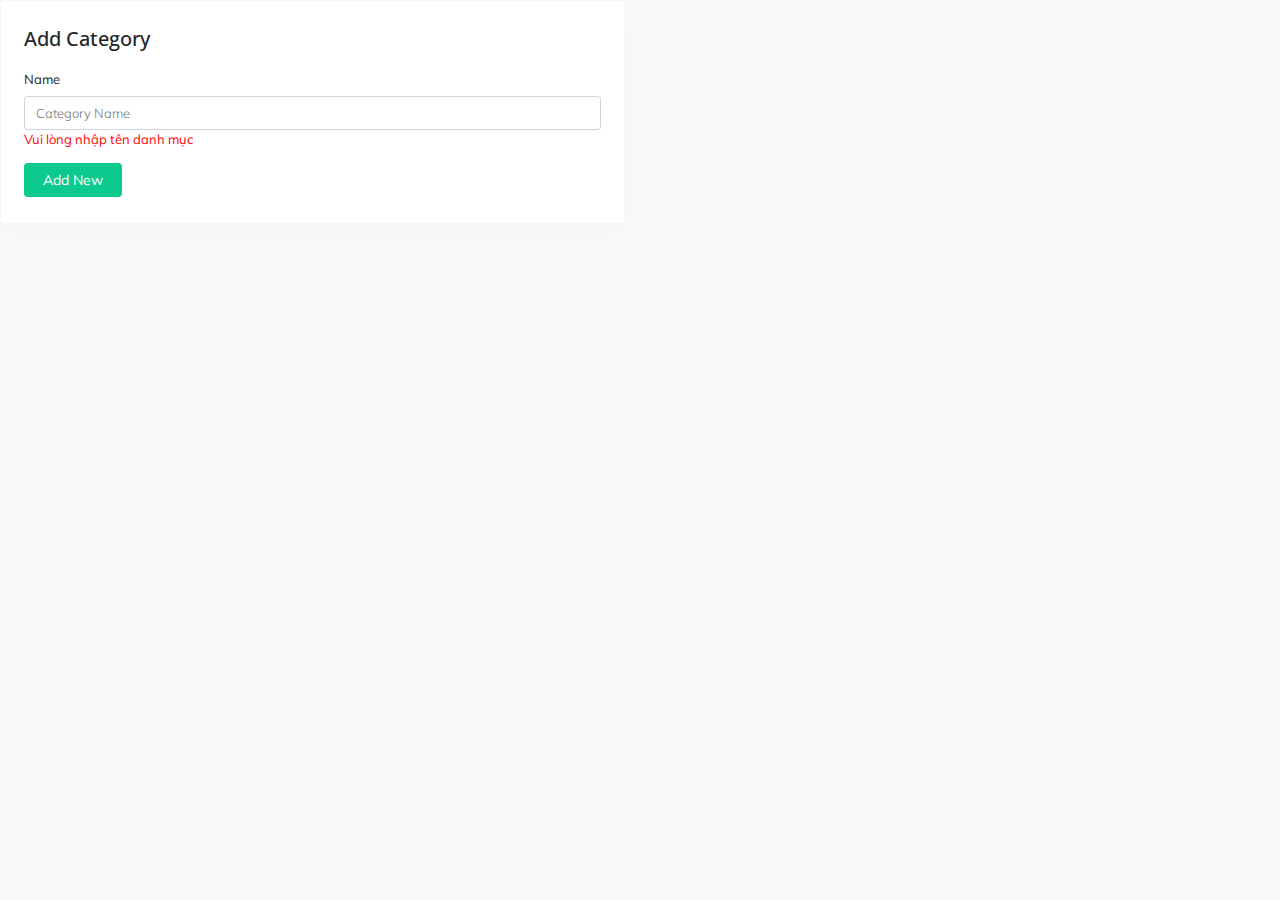
<file: views/Category/add.html>
<!DOCTYPE html>
<html lang="en">

<head>
    <meta charset="UTF-8">
    <meta name="viewport" content="width=device-width, initial-scale=1.0">
    <title>Document</title>
    <link rel="stylesheet" href="https://cdnjs.cloudflare.com/ajax/libs/font-awesome/6.5.1/css/all.min.css"
        integrity="sha512-DTOQO9RWCH3ppGqcWaEA1BIZOC6xxalwEsw9c2QQeAIftl+Vegovlnee1c9QX4TctnWMn13TZye+giMm8e2LwA=="
        crossorigin="anonymous" referrerpolicy="no-referrer" />
    <link rel="shortcut icon" href="../assets/images/favicon.png" type="image/x-icon" />
    <link rel="stylesheet" href="../../css/simple-line-icons.css" />
    <link rel="stylesheet" href="../../css/morris.min.css" />
    <link rel="stylesheet" href="../../css/jquery.scrollbar.min.css" />
    <link rel="stylesheet" href="../../css/styles.min.css" />
</head>

<body>
    <div class="content-inner">
        <div class="row">
            <div class="col-lg-6">
                <div class="card">
                    <div class="card-header">
                        <h4 class="card-title">Add Category</h4>
                    </div>
                    <div class="card-body">
                        <form>
                            <div class="form-group">
                                <label for="exampleInputName1">Name</label>
                                <input type="text" class="form-control" ng-model="inputValue.name"
                                    placeholder="Category Name">
                                <span ng-show="KiemTraDuLieu.name == true" style="color: red;">Vui lòng nhập tên danh mục</span>
                            </div>
                            <!-- <div class="form-group">
                                <label for="exampleInputEmail3">Price</label>
                                <input type="text" class="form-control" ng-model="inputValue.price"
                                    placeholder="Product Nrice">
                                <span ng-show="KiemTraDuLieu.price == true" style="color: red;"> Vui lòng nhập giá sản
                                    phẩm</span>
                            </div> -->
                            <!-- <div class="form-group">
                        <label for="exampleInputPassword4">Password</label>
                        <input type="password" class="form-control" id="exampleInputPassword4" placeholder="Password">
                    </div> -->
                            <div class="clearfix">
                                <button ng-click="onSubmit()" class="btn btn-success mr-2">Add New</button>
                            </div>
                        </form>
                    </div>
                </div>
            </div>
        </div>
    </div>

</body>
</html>
</file>
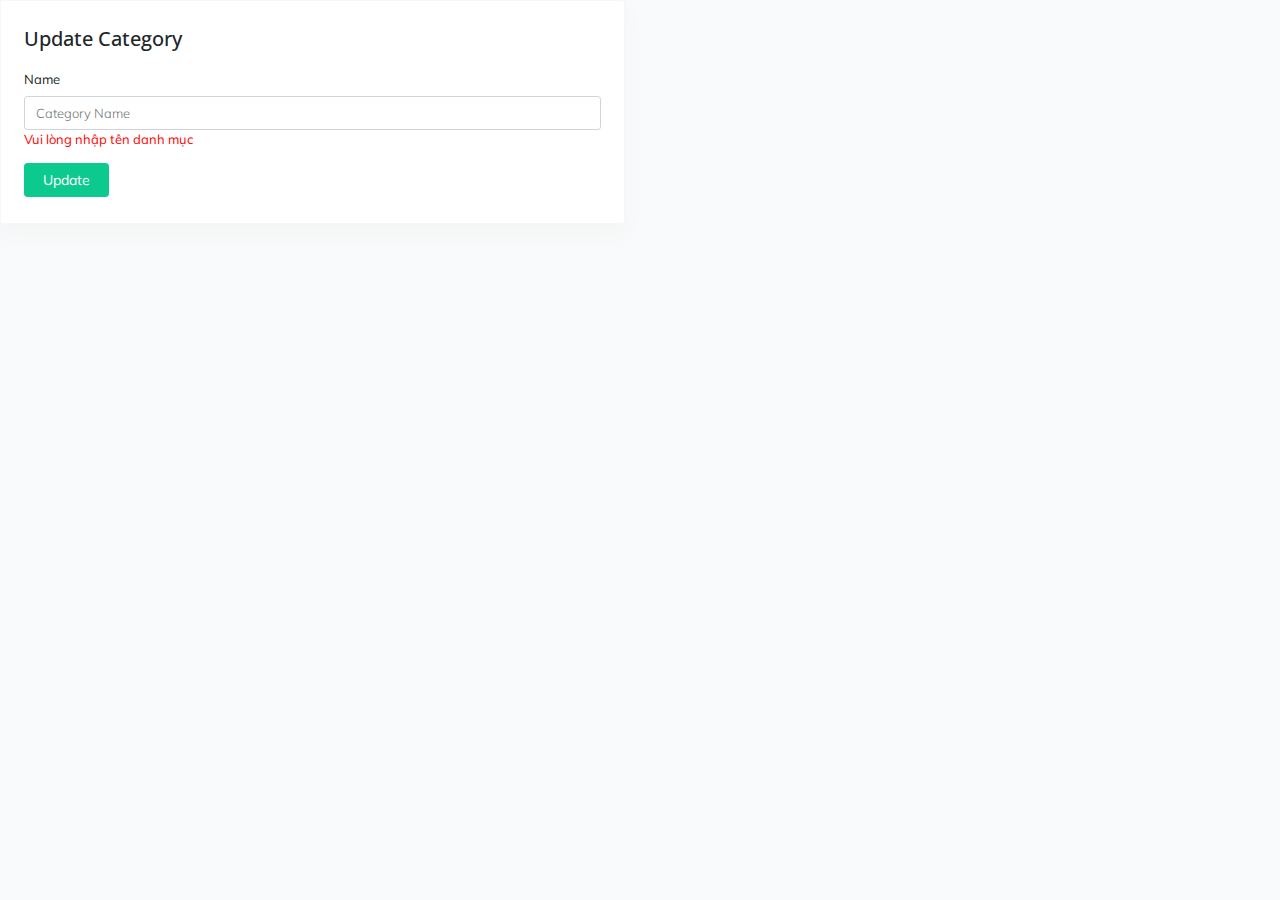
<file: views/Category/edit.html>
<!DOCTYPE html>
<html lang="en">

<head>
    <meta charset="UTF-8">
    <meta name="viewport" content="width=device-width, initial-scale=1.0">
    <title>Document</title>
    <link rel="stylesheet" href="https://cdnjs.cloudflare.com/ajax/libs/font-awesome/6.5.1/css/all.min.css"
        integrity="sha512-DTOQO9RWCH3ppGqcWaEA1BIZOC6xxalwEsw9c2QQeAIftl+Vegovlnee1c9QX4TctnWMn13TZye+giMm8e2LwA=="
        crossorigin="anonymous" referrerpolicy="no-referrer" />
    <link rel="shortcut icon" href="../assets/images/favicon.png" type="image/x-icon" />
    <link rel="stylesheet" href="../../css/simple-line-icons.css" />
    <link rel="stylesheet" href="../../css/morris.min.css" />
    <link rel="stylesheet" href="../../css/jquery.scrollbar.min.css" />
    <link rel="stylesheet" href="../../css/styles.min.css" />
</head>

<body>
    <div class="content-inner">
        <div class="row">
            <div class="col-lg-6">
                <div class="card">
                    <div class="card-header">
                        <h4 class="card-title">Update Category</h4>
                    </div>
                    <div class="card-body">
                        <form>
                            <div class="form-group">
                                <label for="exampleInputName1">Name</label>
                                <input type="text" class="form-control" ng-model="inputValue.name"
                                    placeholder="Category Name">
                                <span ng-show="KiemTraDuLieu.name == true" style="color: red;">Vui lòng nhập tên danh mục</span>
                            </div>
                            <!-- <div class="form-group">
                        <label for="exampleInputPassword4">Password</label>
                        <input type="password" class="form-control" id="exampleInputPassword4" placeholder="Password">
                    </div> -->
                            <div class="clearfix">
                                <button ng-click="onEdit()" class="btn btn-success mr-2">Update</button>
                            </div>
                        </form>
                    </div>
                </div>
            </div>
        </div>
    </div>

</body>
</html>
</file>
<file: css/simple-line-icons.css>
@font-face {
  font-family: 'simple-line-icons';
  src: url('https://lettstartdesign.com/admin/assets/vendors/simple-line-icons/fonts/Simple-Line-Icons.eot?v=2.4.0');
  src: url('https://lettstartdesign.com/admin/assets/vendors/simple-line-icons/fonts/Simple-Line-Icons.eot?v=2.4.0#iefix') format('embedded-opentype'), url('https://lettstartdesign.com/admin/assets/vendors/simple-line-icons/fonts/Simple-Line-Icons.woff2?v=2.4.0') format('woff2'), url('https://lettstartdesign.com/admin/assets/vendors/simple-line-icons/fonts/Simple-Line-Icons.ttf?v=2.4.0') format('truetype'), url('https://lettstartdesign.com/admin/assets/vendors/simple-line-icons/fonts/Simple-Line-Icons.woff?v=2.4.0') format('woff'), url('https://lettstartdesign.com/admin/assets/vendors/simple-line-icons/fonts/Simple-Line-Icons.svg?v=2.4.0#simple-line-icons') format('svg');
  font-weight: normal;
  font-style: normal;
}
/*
 Use the following CSS code if you want to have a class per icon.
 Instead of a list of all class selectors, you can use the generic [class*="icon-"] selector, but it's slower:
*/
.icon-user,
.icon-people,
.icon-user-female,
.icon-user-follow,
.icon-user-following,
.icon-user-unfollow,
.icon-login,
.icon-logout,
.icon-emotsmile,
.icon-phone,
.icon-call-end,
.icon-call-in,
.icon-call-out,
.icon-map,
.icon-location-pin,
.icon-direction,
.icon-directions,
.icon-compass,
.icon-layers,
.icon-menu,
.icon-list,
.icon-options-vertical,
.icon-options,
.icon-arrow-down,
.icon-arrow-left,
.icon-arrow-right,
.icon-arrow-up,
.icon-arrow-up-circle,
.icon-arrow-left-circle,
.icon-arrow-right-circle,
.icon-arrow-down-circle,
.icon-check,
.icon-clock,
.icon-plus,
.icon-minus,
.icon-close,
.icon-event,
.icon-exclamation,
.icon-organization,
.icon-trophy,
.icon-screen-smartphone,
.icon-screen-desktop,
.icon-plane,
.icon-notebook,
.icon-mustache,
.icon-mouse,
.icon-magnet,
.icon-energy,
.icon-disc,
.icon-cursor,
.icon-cursor-move,
.icon-crop,
.icon-chemistry,
.icon-speedometer,
.icon-shield,
.icon-screen-tablet,
.icon-magic-wand,
.icon-hourglass,
.icon-graduation,
.icon-ghost,
.icon-game-controller,
.icon-fire,
.icon-eyeglass,
.icon-envelope-open,
.icon-envelope-letter,
.icon-bell,
.icon-badge,
.icon-anchor,
.icon-wallet,
.icon-vector,
.icon-speech,
.icon-puzzle,
.icon-printer,
.icon-present,
.icon-playlist,
.icon-pin,
.icon-picture,
.icon-handbag,
.icon-globe-alt,
.icon-globe,
.icon-folder-alt,
.icon-folder,
.icon-film,
.icon-feed,
.icon-drop,
.icon-drawer,
.icon-docs,
.icon-doc,
.icon-diamond,
.icon-cup,
.icon-calculator,
.icon-bubbles,
.icon-briefcase,
.icon-book-open,
.icon-basket-loaded,
.icon-basket,
.icon-bag,
.icon-action-undo,
.icon-action-redo,
.icon-wrench,
.icon-umbrella,
.icon-trash,
.icon-tag,
.icon-support,
.icon-frame,
.icon-size-fullscreen,
.icon-size-actual,
.icon-shuffle,
.icon-share-alt,
.icon-share,
.icon-rocket,
.icon-question,
.icon-pie-chart,
.icon-pencil,
.icon-note,
.icon-loop,
.icon-home,
.icon-grid,
.icon-graph,
.icon-microphone,
.icon-music-tone-alt,
.icon-music-tone,
.icon-earphones-alt,
.icon-earphones,
.icon-equalizer,
.icon-like,
.icon-dislike,
.icon-control-start,
.icon-control-rewind,
.icon-control-play,
.icon-control-pause,
.icon-control-forward,
.icon-control-end,
.icon-volume-1,
.icon-volume-2,
.icon-volume-off,
.icon-calendar,
.icon-bulb,
.icon-chart,
.icon-ban,
.icon-bubble,
.icon-camrecorder,
.icon-camera,
.icon-cloud-download,
.icon-cloud-upload,
.icon-envelope,
.icon-eye,
.icon-flag,
.icon-heart,
.icon-info,
.icon-key,
.icon-link,
.icon-lock,
.icon-lock-open,
.icon-magnifier,
.icon-magnifier-add,
.icon-magnifier-remove,
.icon-paper-clip,
.icon-paper-plane,
.icon-power,
.icon-refresh,
.icon-reload,
.icon-settings,
.icon-star,
.icon-symbol-female,
.icon-symbol-male,
.icon-target,
.icon-credit-card,
.icon-paypal,
.icon-social-tumblr,
.icon-social-twitter,
.icon-social-facebook,
.icon-social-instagram,
.icon-social-linkedin,
.icon-social-pinterest,
.icon-social-github,
.icon-social-google,
.icon-social-reddit,
.icon-social-skype,
.icon-social-dribbble,
.icon-social-behance,
.icon-social-foursqare,
.icon-social-soundcloud,
.icon-social-spotify,
.icon-social-stumbleupon,
.icon-social-youtube,
.icon-social-dropbox,
.icon-social-vkontakte,
.icon-social-steam {
  font-family: 'simple-line-icons';
  speak: none;
  font-style: normal;
  font-weight: normal;
  font-variant: normal;
  text-transform: none;
  line-height: 1;
  /* Better Font Rendering =========== */
  -webkit-font-smoothing: antialiased;
  -moz-osx-font-smoothing: grayscale;
}
.icon-user:before {
  content: "\e005";
}
.icon-people:before {
  content: "\e001";
}
.icon-user-female:before {
  content: "\e000";
}
.icon-user-follow:before {
  content: "\e002";
}
.icon-user-following:before {
  content: "\e003";
}
.icon-user-unfollow:before {
  content: "\e004";
}
.icon-login:before {
  content: "\e066";
}
.icon-logout:before {
  content: "\e065";
}
.icon-emotsmile:before {
  content: "\e021";
}
.icon-phone:before {
  content: "\e600";
}
.icon-call-end:before {
  content: "\e048";
}
.icon-call-in:before {
  content: "\e047";
}
.icon-call-out:before {
  content: "\e046";
}
.icon-map:before {
  content: "\e033";
}
.icon-location-pin:before {
  content: "\e096";
}
.icon-direction:before {
  content: "\e042";
}
.icon-directions:before {
  content: "\e041";
}
.icon-compass:before {
  content: "\e045";
}
.icon-layers:before {
  content: "\e034";
}
.icon-menu:before {
  content: "\e601";
}
.icon-list:before {
  content: "\e067";
}
.icon-options-vertical:before {
  content: "\e602";
}
.icon-options:before {
  content: "\e603";
}
.icon-arrow-down:before {
  content: "\e604";
}
.icon-arrow-left:before {
  content: "\e605";
}
.icon-arrow-right:before {
  content: "\e606";
}
.icon-arrow-up:before {
  content: "\e607";
}
.icon-arrow-up-circle:before {
  content: "\e078";
}
.icon-arrow-left-circle:before {
  content: "\e07a";
}
.icon-arrow-right-circle:before {
  content: "\e079";
}
.icon-arrow-down-circle:before {
  content: "\e07b";
}
.icon-check:before {
  content: "\e080";
}
.icon-clock:before {
  content: "\e081";
}
.icon-plus:before {
  content: "\e095";
}
.icon-minus:before {
  content: "\e615";
}
.icon-close:before {
  content: "\e082";
}
.icon-event:before {
  content: "\e619";
}
.icon-exclamation:before {
  content: "\e617";
}
.icon-organization:before {
  content: "\e616";
}
.icon-trophy:before {
  content: "\e006";
}
.icon-screen-smartphone:before {
  content: "\e010";
}
.icon-screen-desktop:before {
  content: "\e011";
}
.icon-plane:before {
  content: "\e012";
}
.icon-notebook:before {
  content: "\e013";
}
.icon-mustache:before {
  content: "\e014";
}
.icon-mouse:before {
  content: "\e015";
}
.icon-magnet:before {
  content: "\e016";
}
.icon-energy:before {
  content: "\e020";
}
.icon-disc:before {
  content: "\e022";
}
.icon-cursor:before {
  content: "\e06e";
}
.icon-cursor-move:before {
  content: "\e023";
}
.icon-crop:before {
  content: "\e024";
}
.icon-chemistry:before {
  content: "\e026";
}
.icon-speedometer:before {
  content: "\e007";
}
.icon-shield:before {
  content: "\e00e";
}
.icon-screen-tablet:before {
  content: "\e00f";
}
.icon-magic-wand:before {
  content: "\e017";
}
.icon-hourglass:before {
  content: "\e018";
}
.icon-graduation:before {
  content: "\e019";
}
.icon-ghost:before {
  content: "\e01a";
}
.icon-game-controller:before {
  content: "\e01b";
}
.icon-fire:before {
  content: "\e01c";
}
.icon-eyeglass:before {
  content: "\e01d";
}
.icon-envelope-open:before {
  content: "\e01e";
}
.icon-envelope-letter:before {
  content: "\e01f";
}
.icon-bell:before {
  content: "\e027";
}
.icon-badge:before {
  content: "\e028";
}
.icon-anchor:before {
  content: "\e029";
}
.icon-wallet:before {
  content: "\e02a";
}
.icon-vector:before {
  content: "\e02b";
}
.icon-speech:before {
  content: "\e02c";
}
.icon-puzzle:before {
  content: "\e02d";
}
.icon-printer:before {
  content: "\e02e";
}
.icon-present:before {
  content: "\e02f";
}
.icon-playlist:before {
  content: "\e030";
}
.icon-pin:before {
  content: "\e031";
}
.icon-picture:before {
  content: "\e032";
}
.icon-handbag:before {
  content: "\e035";
}
.icon-globe-alt:before {
  content: "\e036";
}
.icon-globe:before {
  content: "\e037";
}
.icon-folder-alt:before {
  content: "\e039";
}
.icon-folder:before {
  content: "\e089";
}
.icon-film:before {
  content: "\e03a";
}
.icon-feed:before {
  content: "\e03b";
}
.icon-drop:before {
  content: "\e03e";
}
.icon-drawer:before {
  content: "\e03f";
}
.icon-docs:before {
  content: "\e040";
}
.icon-doc:before {
  content: "\e085";
}
.icon-diamond:before {
  content: "\e043";
}
.icon-cup:before {
  content: "\e044";
}
.icon-calculator:before {
  content: "\e049";
}
.icon-bubbles:before {
  content: "\e04a";
}
.icon-briefcase:before {
  content: "\e04b";
}
.icon-book-open:before {
  content: "\e04c";
}
.icon-basket-loaded:before {
  content: "\e04d";
}
.icon-basket:before {
  content: "\e04e";
}
.icon-bag:before {
  content: "\e04f";
}
.icon-action-undo:before {
  content: "\e050";
}
.icon-action-redo:before {
  content: "\e051";
}
.icon-wrench:before {
  content: "\e052";
}
.icon-umbrella:before {
  content: "\e053";
}
.icon-trash:before {
  content: "\e054";
}
.icon-tag:before {
  content: "\e055";
}
.icon-support:before {
  content: "\e056";
}
.icon-frame:before {
  content: "\e038";
}
.icon-size-fullscreen:before {
  content: "\e057";
}
.icon-size-actual:before {
  content: "\e058";
}
.icon-shuffle:before {
  content: "\e059";
}
.icon-share-alt:before {
  content: "\e05a";
}
.icon-share:before {
  content: "\e05b";
}
.icon-rocket:before {
  content: "\e05c";
}
.icon-question:before {
  content: "\e05d";
}
.icon-pie-chart:before {
  content: "\e05e";
}
.icon-pencil:before {
  content: "\e05f";
}
.icon-note:before {
  content: "\e060";
}
.icon-loop:before {
  content: "\e064";
}
.icon-home:before {
  content: "\e069";
}
.icon-grid:before {
  content: "\e06a";
}
.icon-graph:before {
  content: "\e06b";
}
.icon-microphone:before {
  content: "\e063";
}
.icon-music-tone-alt:before {
  content: "\e061";
}
.icon-music-tone:before {
  content: "\e062";
}
.icon-earphones-alt:before {
  content: "\e03c";
}
.icon-earphones:before {
  content: "\e03d";
}
.icon-equalizer:before {
  content: "\e06c";
}
.icon-like:before {
  content: "\e068";
}
.icon-dislike:before {
  content: "\e06d";
}
.icon-control-start:before {
  content: "\e06f";
}
.icon-control-rewind:before {
  content: "\e070";
}
.icon-control-play:before {
  content: "\e071";
}
.icon-control-pause:before {
  content: "\e072";
}
.icon-control-forward:before {
  content: "\e073";
}
.icon-control-end:before {
  content: "\e074";
}
.icon-volume-1:before {
  content: "\e09f";
}
.icon-volume-2:before {
  content: "\e0a0";
}
.icon-volume-off:before {
  content: "\e0a1";
}
.icon-calendar:before {
  content: "\e075";
}
.icon-bulb:before {
  content: "\e076";
}
.icon-chart:before {
  content: "\e077";
}
.icon-ban:before {
  content: "\e07c";
}
.icon-bubble:before {
  content: "\e07d";
}
.icon-camrecorder:before {
  content: "\e07e";
}
.icon-camera:before {
  content: "\e07f";
}
.icon-cloud-download:before {
  content: "\e083";
}
.icon-cloud-upload:before {
  content: "\e084";
}
.icon-envelope:before {
  content: "\e086";
}
.icon-eye:before {
  content: "\e087";
}
.icon-flag:before {
  content: "\e088";
}
.icon-heart:before {
  content: "\e08a";
}
.icon-info:before {
  content: "\e08b";
}
.icon-key:before {
  content: "\e08c";
}
.icon-link:before {
  content: "\e08d";
}
.icon-lock:before {
  content: "\e08e";
}
.icon-lock-open:before {
  content: "\e08f";
}
.icon-magnifier:before {
  content: "\e090";
}
.icon-magnifier-add:before {
  content: "\e091";
}
.icon-magnifier-remove:before {
  content: "\e092";
}
.icon-paper-clip:before {
  content: "\e093";
}
.icon-paper-plane:before {
  content: "\e094";
}
.icon-power:before {
  content: "\e097";
}
.icon-refresh:before {
  content: "\e098";
}
.icon-reload:before {
  content: "\e099";
}
.icon-settings:before {
  content: "\e09a";
}
.icon-star:before {
  content: "\e09b";
}
.icon-symbol-female:before {
  content: "\e09c";
}
.icon-symbol-male:before {
  content: "\e09d";
}
.icon-target:before {
  content: "\e09e";
}
.icon-credit-card:before {
  content: "\e025";
}
.icon-paypal:before {
  content: "\e608";
}
.icon-social-tumblr:before {
  content: "\e00a";
}
.icon-social-twitter:before {
  content: "\e009";
}
.icon-social-facebook:before {
  content: "\e00b";
}
.icon-social-instagram:before {
  content: "\e609";
}
.icon-social-linkedin:before {
  content: "\e60a";
}
.icon-social-pinterest:before {
  content: "\e60b";
}
.icon-social-github:before {
  content: "\e60c";
}
.icon-social-google:before {
  content: "\e60d";
}
.icon-social-reddit:before {
  content: "\e60e";
}
.icon-social-skype:before {
  content: "\e60f";
}
.icon-social-dribbble:before {
  content: "\e00d";
}
.icon-social-behance:before {
  content: "\e610";
}
.icon-social-foursqare:before {
  content: "\e611";
}
.icon-social-soundcloud:before {
  content: "\e612";
}
.icon-social-spotify:before {
  content: "\e613";
}
.icon-social-stumbleupon:before {
  content: "\e614";
}
.icon-social-youtube:before {
  content: "\e008";
}
.icon-social-dropbox:before {
  content: "\e00c";
}
.icon-social-vkontakte:before {
  content: "\e618";
}
.icon-social-steam:before {
  content: "\e620";
}
</file>
<file: css/morris.min.css>
.morris-hover{position:absolute;z-index:1000}.morris-hover.morris-default-style{border-radius:10px;padding:6px;color:#666;background:rgba(255,255,255,0.8);border:solid 2px rgba(230,230,230,0.8);font-family:sans-serif;font-size:12px;text-align:center}.morris-hover.morris-default-style .morris-hover-row-label{font-weight:bold;margin:.25em 0}.morris-hover.morris-default-style .morris-hover-point{white-space:nowrap;margin:.1em 0}
</file>
